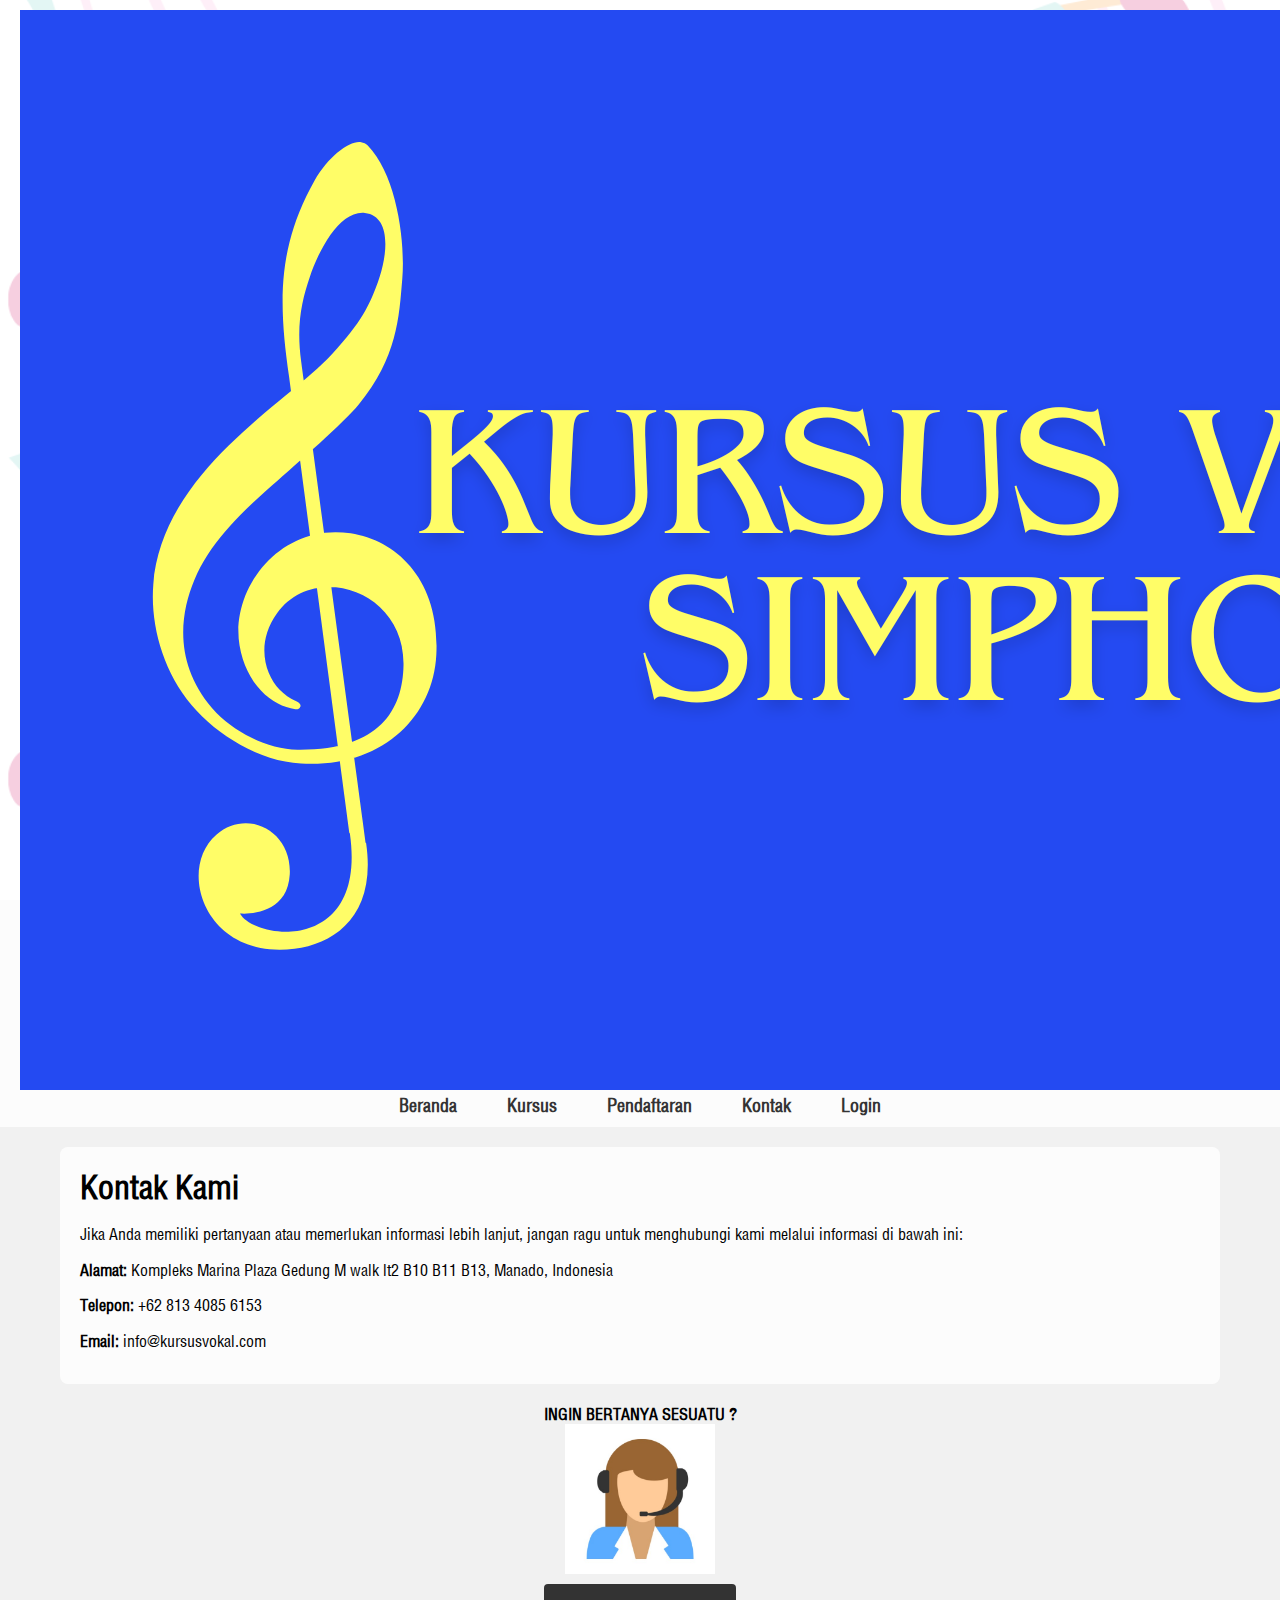
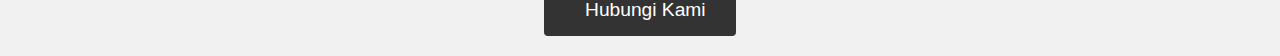
<file: kontak.html>
<!DOCTYPE html>
<html lang="id">
  <head>
    <meta charset="UTF-8" />
    <meta name="viewport" content="width=device-width, initial-scale=1.0" />
    <title>Kursus Vokal Terbaik</title>
    <link rel="stylesheet" href="style.css" />
    <style>
      body {
        font-family: Arial, sans-serif;
        margin: 0;
        padding: 0;
        background-image: url("gambar/bannerbackground.png");
        background-size: cover;
        background-position: center;
        background-attachment: fixed;
      }
      header {
        background-color: rgba(255, 255, 255, 0.8);
        padding: 10px 20px;
      }
      nav {
        display: flex;
        justify-content: center;
        gap: 20px;
      }
      nav a {
        color: #333;
        text-decoration: none;
        font-weight: bold;
        padding: 0 15px;
        font-size: 18px;
      }
      nav a:hover {
        text-decoration: underline;
      }
      .container {
        max-width: 1200px;
        margin: 0 auto;
        padding: 20px;
        text-align: center; /* Center content in the container */
      }
      .contact-info {
        margin-bottom: 20px;
        background-color: rgba(255, 255, 255, 0.8);
        padding: 20px;
        border-radius: 8px;
        text-align: left; /* Align text in contact info */
      }
      .contact-info h2 {
        margin-bottom: 15px;
        font-size: 2em;
      }
      .contact-info p {
        margin-bottom: 10px;
        line-height: 1.6;
      }
      .contact-form {
        max-width: 600px;
        margin: 0 auto;
        padding: 20px;
        background-color: #fff;
        border-radius: 8px;
        box-shadow: 0 0 10px rgba(0, 0, 0, 0.1);
      }
      .contact-form h1 {
        text-align: center;
        margin-bottom: 20px;
        font-size: 2em;
      }
      .contact-form label {
        display: block;
        margin-bottom: 10px;
        font-weight: bold;
      }
      .contact-form input,
      .contact-form textarea {
        width: 100%;
        padding: 10px;
        margin-bottom: 20px;
        border: 1px solid #ddd;
        border-radius: 4px;
      }
      .contact-form button {
        background-color: #333;
        color: #fff;
        border: none;
        padding: 15px;
        width: 100%;
        font-size: 1.2em;
        border-radius: 4px;
        cursor: pointer;
        transition: background-color 0.3s ease;
      }
      .contact-form button:hover {
        background-color: #555;
      }
      .center-content {
        display: flex;
        flex-direction: column;
        align-items: center;
        margin-top: 20px;
      }
      .center-content img {
        max-width: 150px; /* Set a maximum width for the logo */
        margin-bottom: 10px;
      }
      .center-content button {
        background-color: #333;
        color: #fff;
        border: none;
        padding: 15px 30px;
        font-size: 1.2em;
        border-radius: 4px;
        cursor: pointer;
        transition: background-color 0.3s ease;
      }
      .center-content button:hover {
        background-color: #555;
      }
      footer {
        background-color: #333;
        color: #fff;
        text-align: center;
        padding: 10px 0;
        position: fixed;
        width: 100%;
        bottom: 0;
      }
    </style>
  </head>
  <body>
    <header>
      <div class="header-container">
        <img src="gambar/logoheader.png" alt="Logo" class="logo" />
        <nav>
          <a href="index.html">Beranda</a>
          <a href="kursus.html">Kursus</a>
          <a href="pendaftaran.php">Pendaftaran</a>
          <a href="kontak.html">Kontak</a>
          <a href="login.php">Login</a>
        </nav>
      </div>
    </header>
    <div class="container">
      <div class="contact-info">
        <h2>Kontak Kami</h2>
        <p>
          Jika Anda memiliki pertanyaan atau memerlukan informasi lebih lanjut,
          jangan ragu untuk menghubungi kami melalui informasi di bawah ini:
        </p>
        <p>
          <strong>Alamat:</strong> Kompleks Marina Plaza Gedung M walk lt2 B10
          B11 B13, Manado, Indonesia
        </p>
        <p><strong>Telepon:</strong> +62 813 4085 6153</p>
        <p><strong>Email:</strong> info@kursusvokal.com</p>
      </div>

      <!-- Centered Logo Bantuan and Button -->
      <div class="center-content">
  <p><strong>INGIN BERTANYA SESUATU ?</strong></p>
  <img src="gambar/logo_bantuan.jpg" alt="Logo Bantuan" />
<a href="https://api.whatsapp.com/send?phone=6281340856153" target="_blank">
                        <button class="ho-button ml-5"><i class="ion ion-logo-whatsapp"></i>&nbsp;&nbsp;Hubungi Kami</button>
                    </a>
</div>

    </div>
        <!--<footer>&copy; 2024 Kursus Vokal Terbaik. Semua hak dilindungi.</footer>-->
  </body>
</html>
</file>
<file: style.css>
@font-face {
  font-family: "HelveticaCd";
  src: url("./fonts/helvetica_condensed.ttf") format("truetype"),
    url("./fonts/Helvetica Condensed Bold Oblique.otf") format("opentype"),
    url("./fonts/Helvetica Condensed Oblique.otf") format("opentype"),
    url("./fonts/Helvetica Condensed Regular.otf") format("opentype"),
    url("./fonts/Helvetica Light Condensed.otf") format("opentype");
  font-weight: normal;
  font-style: normal;
}

html {
  margin: 0;
  padding: 0;
  height: 100%;
}

body {
  font-family: HelveticaCd, Helvetica, Verdana, Sans-Serif !important;
  background-color: #f1f1f1;
}

/* Reset beberapa elemen dasar untuk memastikan konsistensi di berbagai browser */
* {
  margin: 0;
  padding: 0;
  box-sizing: border-box;
}

a {
  all: unset;
  cursor: pointer;
  text-decoration: none;
}

.main-wrapper {
  max-width: 1100px;
  margin: 0 auto;
  padding: 0 50px;
}

.navbar-brand img {
  height: 80px;
}

.nav-link {
  color: #000 !important;
  margin-right: 12px;
}

.nav-link:hover {
  color: #2717f8 !important;
}

.navbar .nav-link.active {
  color: #2717f8 !important;
}

.navbar-logo {
  width: 180px;
  object-fit: cover;
}

@media (max-width: 767px) {
  .navbar-logo {
    width: 120px;
  }
}

/* Responsif untuk tablet (layar lebih besar dari ponsel) */
@media (min-width: 768px) and (max-width: 1024px) {
  .navbar-logo {
    width: 150px;
  }
}

/* Gaya untuk bagian hero */
.hero {
  text-align: center;
  margin-bottom: 20px;
}

.hero h1 {
  font-size: 2.5em;
  color: #333;
  margin-bottom: 10px;
}

.hero p {
  font-size: 1.2em;
  color: #555;
}

/* Gaya untuk section */
section {
  margin-bottom: 20px;
}

section h2 {
  font-size: 1.8em;
  margin-bottom: 10px;
}

section p {
  line-height: 1.6;
  margin-bottom: 10px;
}

section ul {
  list-style-type: disc;
  padding-left: 20px;
}

section ul li {
  margin-bottom: 10px;
}

/* Footer */
.footer {
  display: flex;
  flex-direction: column;
  align-items: center;
  justify-content: center;
  background-color: #2717f8;
  color: white;
  text-align: center;
  margin-top: 20px;
  font-family: Helvetica, Verdana, Sans-Serif !important;
}

.footer-wave {
  background-color: #fff;
  width: 100%;
}

.footer-content {
  padding: 0 20px 20px;
  width: 100%;
  max-width: 800px;
  margin: auto;
}

.footer-content h3 {
  font-size: 24px;
  font-weight: bold;
  margin-bottom: 16px;
}

.footer-content p {
  font-size: 16px;
  margin: 8px 0;
}

.footer-content a {
  color: #fff;
  text-decoration: underline;
}

.footer-content .social-icons {
  margin: 15px 0;
  display: flex;
  justify-content: center;
  gap: 10px;
}

.footer-content .social-icons a img {
  width: 32px;
  height: 32px;
}

.footer p {
  font-size: 12px;
  margin: 10px 0 0;
}
</file>
